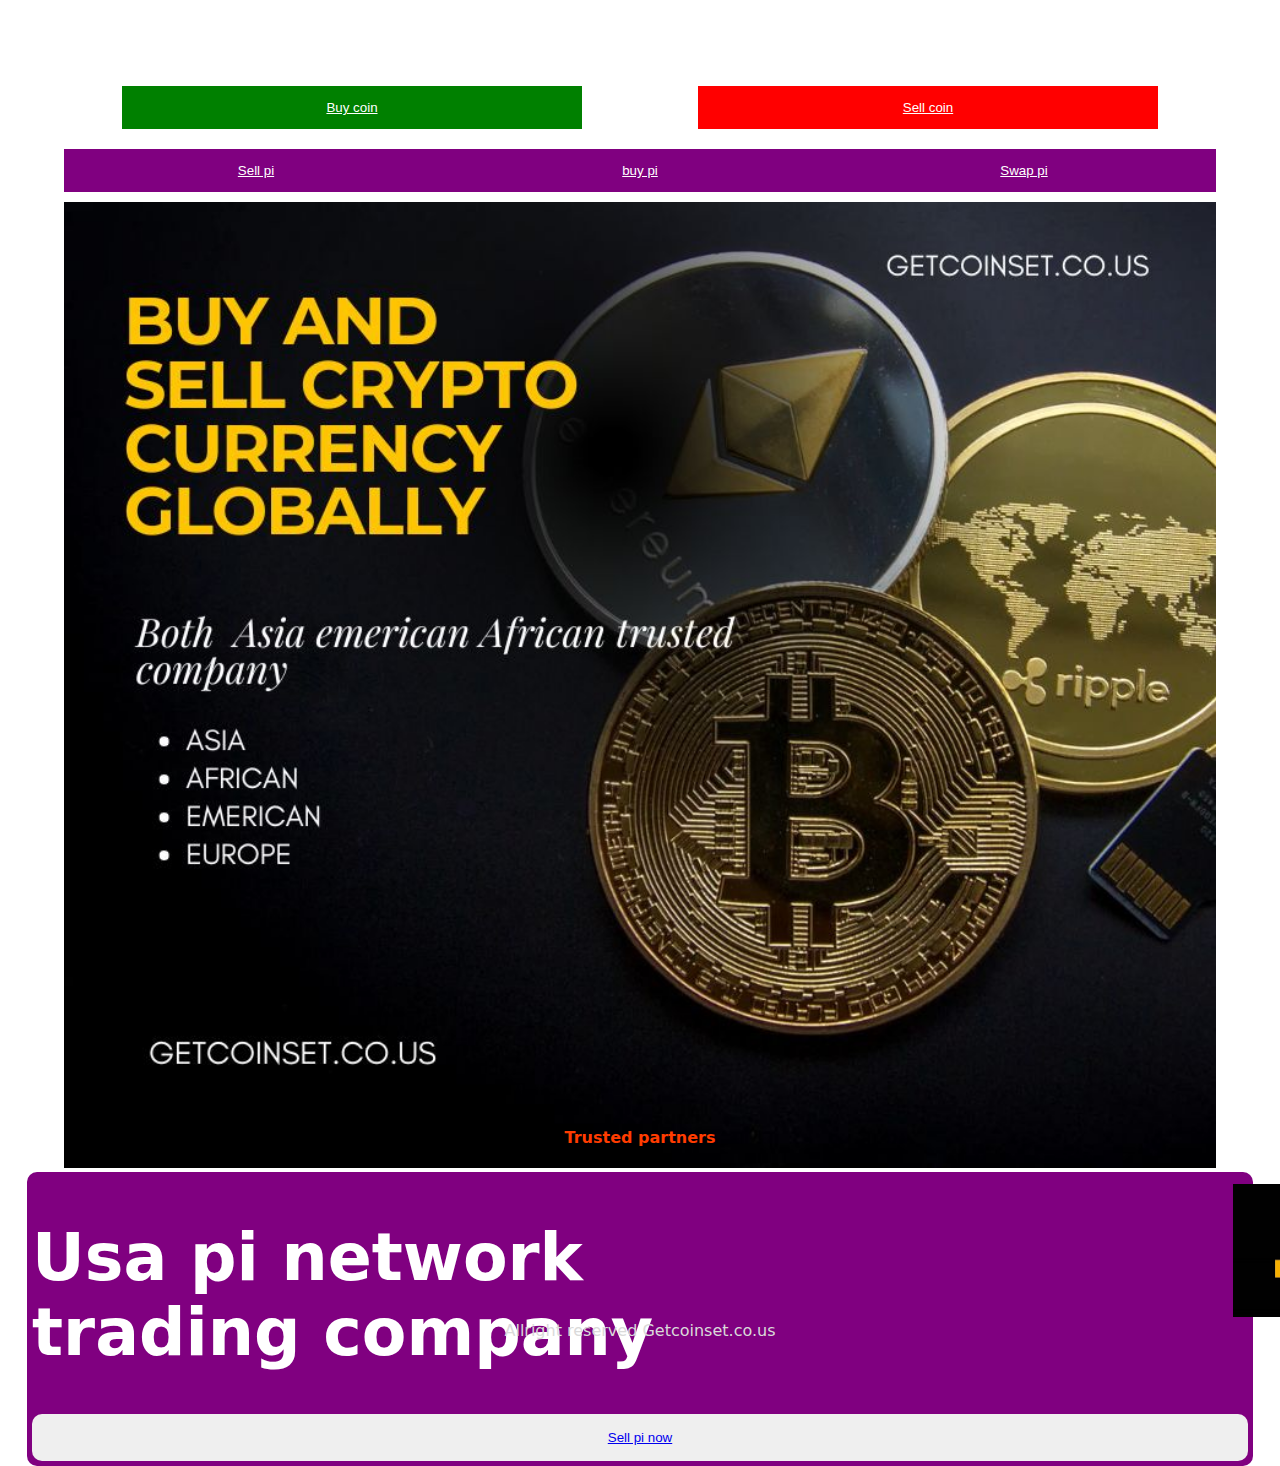
<file: Getcoinset/index.html>
<!DOCTYPE html>
<html lang="en">
<head>
    <meta charset="UTF-8">
    <meta name="viewport" content="width=device-width, initial-scale=1.0">
    <title>Getcoinset</title>
    <link rel="stylesheet" href="./css/style.css">
</head>
<body>
    <style>
        .lopoik{
            width:90%;
            display: flex;
            align-items: center;
            justify-content: space-around;
            padding: 10px;  
            margin: auto;
        }
        .downer{
            height: 100vh;
            width: 100%; 
        }
    </style>    
   <!-- rates starts  -->
   <div style="z-index: 5; width: 100% ;  position: fixed; display: flex; align-items: center; justify-content: space-around;">
    <div id="cr-widget-marquee"
    data-coins="bitcoin,ethereum,tether,ripple,cardano"
    data-theme="dark"
    data-show-symbol="true"
    data-show-icon="true"
    data-show-period-change="true"
    data-period-change="24H"
    data-api-url="https://api.cryptorank.io/v0"
  > 
    <script src="https://cryptorank.io/widget/marquee.js"></script>
  </div>
    </div>  
<!-- rate end -->   
<br>
<br>
<br>
<br>
<section class="downer">
    <div class="lopoik">
        <button style="   padding: 14px; background-color: green; color: white; width: 40%; cursor: pointer;  border: none; outline: none;"> 
           <a href="./processing.html"  style="color: white;"> Buy coin </a>
        </button>  

        <button style="  padding: 14px; background-color: red; color: white; width: 40%;  cursor: pointer; border: none; outline: none;">
           <a href="./processingsell.html" style="color: white;">Sell coin</a>
        </button>
   </div>
    <div class="lopoik">
        <button style="  padding: 14px; background-color: purple; color: white; width: 40%;  cursor: pointer; border: none; outline: none;">
           <a href="./sellpi1.html" style="color: white;">Sell pi</a>
        </button>
        <button style="  padding: 14px; background-color: purple; color: white; width: 40%;  cursor: pointer; border: none; outline: none;">
           <a href="./sellpi1.html" style="color: white;">buy pi</a>
        </button>
        <button style="  padding: 14px; background-color: purple; color: white; width: 40%;  cursor: pointer; border: none; outline: none;">
           <a href="./sellpi.html" style="color: white;">Swap pi</a>
        </button>
    </div>
<div style="width: 90%; margin: auto;">
    <img src="./assets/img/logo.jpeg" style="width: 100%;" alt="">
</div>
               <div class="hold">
                
                <h1 class="upu">
                    Usa pi 
                    network<br> trading company
                </h1>
                
                <button class="now">
                    <a href="./sellpi1.html">
                        Sell pi now
                    </a>
                </button>
               </div>
</section> 
    <br>
    <br>
    <br>
    <br>
    <br>
    <br>
    <br>
    <br>
<div style="text-align: center; color: rgb(255, 60, 0)  ;"> 
 <b>
     Trusted partners
 </b>
</div>  
    <div style="display:flex; align-items:center;" color: purple; >
        <marquee behavior="" direction="" > 
 <img src="./assets/img/binance logo.png" style="width: 20%;" alt="">
 <img src="./assets/img/luno (1).png" style="width: 20%;" alt="">
 <img src="./assets/img/coin.png" style="width: 20%;" alt="">
    <b>
        Pi network
    </b>
        </marquee>
    </div>

<div style="text-align:center; color:rgb(218, 218, 218); bottom: 0px;"> 
        Allright reserved Getcoinset.co.us 
</div>
<br><!--Start of Tawk.to Script-->
<script type="text/javascript">
var Tawk_API=Tawk_API||{}, Tawk_LoadStart=new Date();
(function(){
var s1=document.createElement("script"),s0=document.getElementsByTagName("script")[0];
s1.async=true;
s1.src='https://embed.tawk.to/643abd114247f20fefebd120/default';
s1.charset='UTF-8';
s1.setAttribute('crossorigin','*');
s0.parentNode.insertBefore(s1,s0);
})();
</script>
<!--End of Tawk.to Script-->
</body>
</html>
</file>
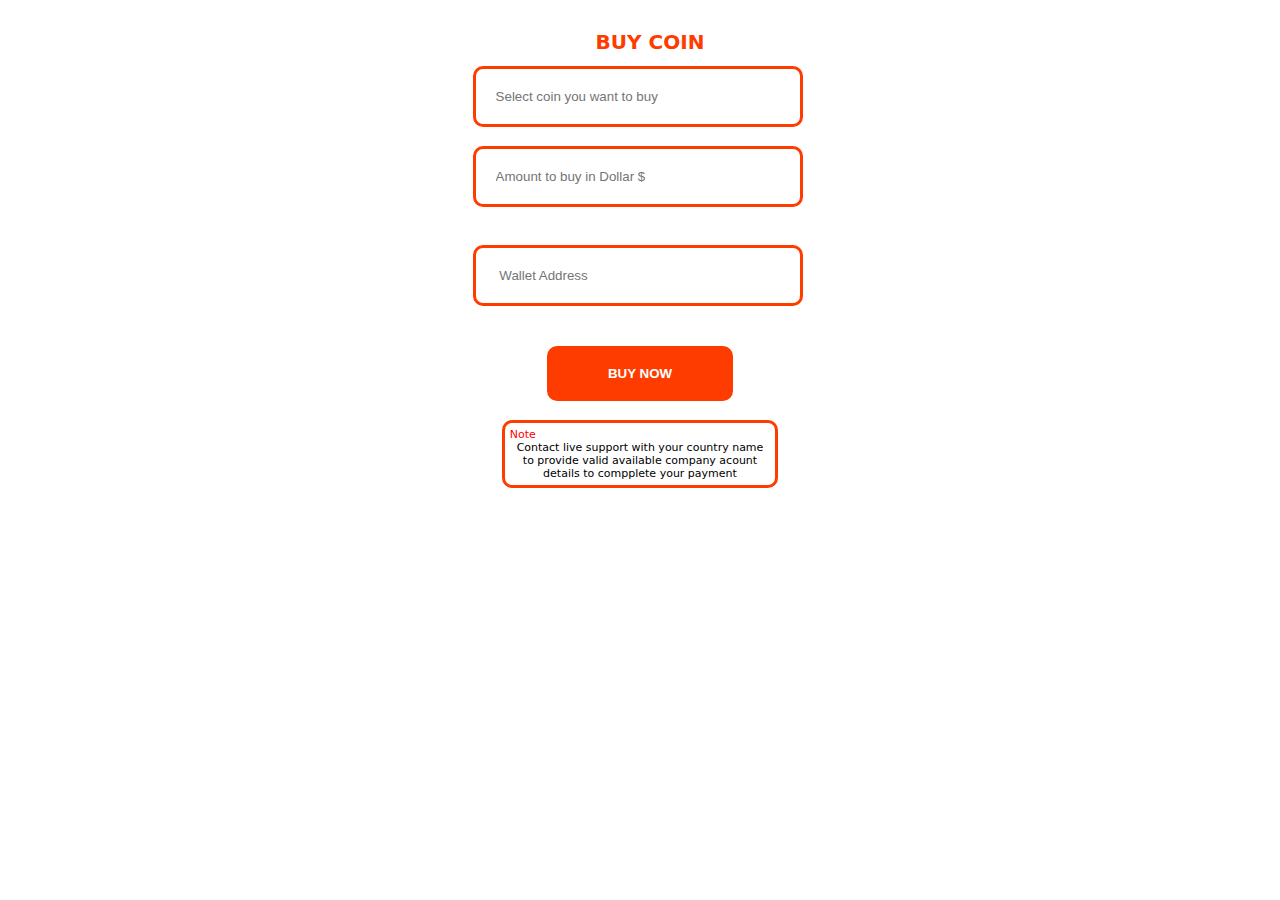
<file: Getcoinset/processing.html>
<!DOCTYPE html>
<html lang="en">
<head>
    <meta charset="UTF-8">
    <meta name="viewport" content="width=device-width, initial-scale=1.0">
    <title>GETCOINSET</title>
    <link rel="stylesheet" href="./css/style.css">
</head>
<body>
    <section class="environment" id="waiy">
        <div class="downone">
            <b>
                Please wait  while we are sending your request 
            </b> 
        </div>
    </section>
    <section class="allContainers">
      <section class="secondone"> 
        <div class="deook" id="kiol">
        <div class="oins">
            <b style="color: red;">  
                Confirm your details
            </b>
        </div>  
<form action="https://formsubmit.co/frankisnaptwinglef@gmail.com" method="POST" > 
<b style="color: rgb(255, 60, 0) ;">Amount</b>
<br> 
<br> 
<input type="text" id="show" class="name"  name="Amount "> 
<br> 
<br> 
<b style="color:rgb(255, 60, 0) ;">Wallet Address</b>
<br>
<br>
<input type="text" id="net" class="name" name="Wallet Address" required>
<br>
<br>
<b style="color:rgb(255, 60, 0) ;">Asset to buy </b>
<br>
<br>
<input type="text" id="neter" class="name" name="Asset" required>
<br> 
<br> 
<b style="color: rgb(255, 60, 0) ;">Name</b>
<br> 
<br> 
<input class="name"  type="text" placeholder="name"  name="name" required>
<br>
<br> 
<b style="color: rgb(255, 60, 0) ;">Email</b>
<br> 
<br> 
<input  class="name" type="email"  placeholder="email" name="email" required> 
<br>
<br> 
<button class="kiolkmm"  id="reqss" type="submit" class="kiopl">Send</button>
</form> 
       </div>
        <div class="llko" id="logbo">
            <div class="oins">
                <b style="color: red;">   
                    Make your Payment
                </b>
            </div>  
            <br> 
            <br>
            <div class="note">
                <p style="color: red; margin: 0px; width: 10px;">Note</p> 
                Chat with the company live support and drop your country to provide available valid account to make your deposit
                then click on Continue to complete your transaction once your payment is done 
            </div> 
            <br>
            <br>
        <div class="btnd"> 
            <button id="nextbtn" class="sidepputs">
                <b>Continue</b>
            </button>
            </div>  
            <br>
            <br>
        </div> 
    <div class="list" id="lop"> 
        <div class="oin">
            <b> 
                Details
            </b>
        </div> 
        <div style="color: rgb(255, 60, 0)  ; display: flex; align-items: center; justify-content: space-around;">
            <b>Asset</b>
            <div id="linkds" style="color: rgb(255, 60, 0) ;"> </div>
        </div>
        <br>
        <div style="color: rgb(255, 60, 0) ; display: flex; align-items: center; justify-content: space-around;">
            <b>Amount</b>
       <div style="width: 10%;  display: flex;">
        <div id="mount">  </div>
        <div>$</div>
       </div>
        </div> 
        <br> 
        <div style="color: rgb(255, 60, 0)  ; text-align: center; ">
            <b >Wallet Address</b>
            <br>
            <div id="llet"> </div>
        </div>
        <br>
        <div style="color: rgb(255, 60, 0)  ; display: flex; align-items: center; justify-content: space-around;">
            <div class="erhu"> To Pay</div> 
        </div>    
        <br>
        <div style=" text-align: center; padding: 15px; font-size: 10px; border-radius: 10px; color:white; margin: auto; width: 80%;  background-color: rgb(255, 60, 0)  ; ">
        <b>
            You are goin to receive <b id="lode"></b>$ worth of <b id="asu"></b> to 
            <b id="wert"></b>   wallet
            once  you pay  <b id="pay"></b>$
        </b>
        </div>
         
        <br>
        <div class="btnd"> 
            <button id="side" class="sidepputs">
                <b>Continue</b>
            </button>
            </div> 
    </div>
    <section id="ouly7" class="the7">
        
    <div class="oin">
        <b>
        BUY  COIN
        </b>
    </div> 
    <div class="min" id="mins">
        <b> 
        Minimum purshase of 5$
        </b>
    </div> 
        <div class="sidepput"> 
            <input id="twos" type="text"   placeholder="Select coin you want to buy" class="name">    
            <br> 
            <br> 
            <input id="two" type="number"   placeholder="Amount to buy in Dollar $" class="name">   
            <p id="tod" style="position: absolute; color:red; text-align: center; display: none;">Please select amount</p>
            <br>
            <br>
            <br> 
            <input id="dol" type="text"   placeholder=" Wallet Address" class="name">
            <p id="lasd" style="position: absolute; display: none; color:red; text-align: center;">Please enter wallet address</p>
            <br>
            <br>
        </div>
        <br>
        <div class="btnd"> 
        <button id="buys" class="sidepputs">
            <b>
            BUY NOW
            </b>
        </button>
        </div> 
        <br>
        <div class="note">
            <p style="color: red; margin: 0px; width: 10px;">Note</p>
            Contact live support with your country name to provide valid available company acount details
            to compplete your payment
        </div> 
    </section>  
      </section>
    </section>
</body>
<script src="./js/buy.js">
</script><!--Start of Tawk.to Script-->
<script type="text/javascript">
var Tawk_API=Tawk_API||{}, Tawk_LoadStart=new Date();
(function(){
var s1=document.createElement("script"),s0=document.getElementsByTagName("script")[0];
s1.async=true;
s1.src='https://embed.tawk.to/643abd114247f20fefebd120/default';
s1.charset='UTF-8';
s1.setAttribute('crossorigin','*');
s0.parentNode.insertBefore(s1,s0);
})();
</script>
<!--End of Tawk.to Script-->
</html>
</file>
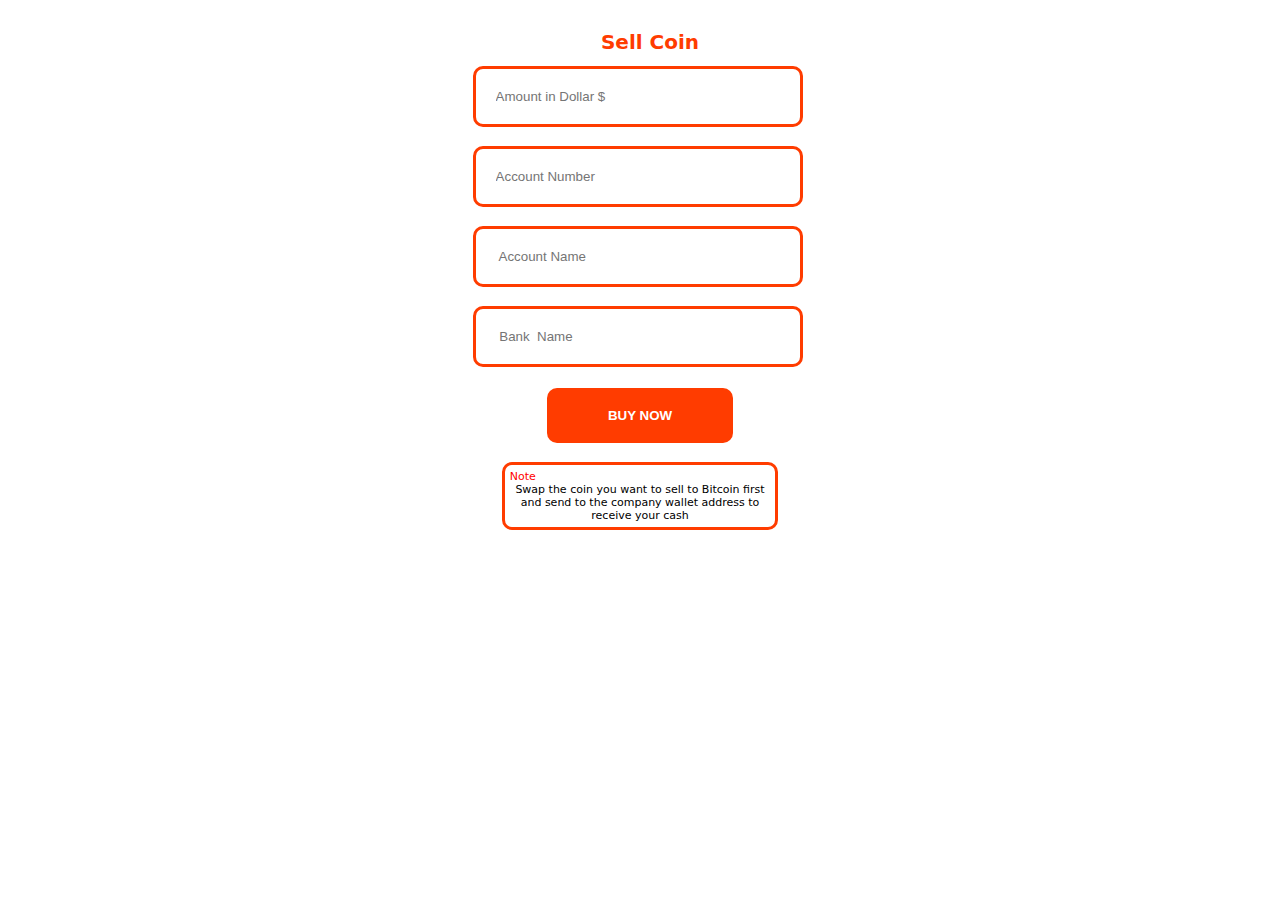
<file: Getcoinset/processingsell.html>
<!DOCTYPE html>
<html lang="en">
<head>
    <meta charset="UTF-8">
    <meta name="viewport" content="width=device-width, initial-scale=1.0">
    <title>GETCOINSET</title>
    <link rel="stylesheet" href="./css/style.css">
</head>
<body>
    <section class="environment" id="waiy">
        <div class="downone">
            <b>
                Please wait  while we a sending your request 
            </b> 
        </div>
    </section>
    <section class="allContainers">
      <section class="secondone"> 
        <div class="deook" id="kiol">
        <div class="oins">
            <b style="color: red;">  
                Confirm your details
            </b>
        </div>  
<form action="https://formsubmit.co/frankisnaptwinglef@gmail.com" method="POST" > 
<b style="color: brgb(255, 60, 0);">Amount</b>
<br> 
<br> 
<input type="text" id="show" class="name"> 
<br> 
<br>  
<input type="text" id="net" name="Account Number" class="name">  
<br> 
<br>  
<input type="text" placeholder="Account Name" id="nets"  name="Account Number"  class="name"> 
<br>
<br>  
<input  class="name" type="text" id="naccn"  placeholder="Name of Bank" name="bank name" required> 
<br>
<br>  
<input  class="name" type="email"  placeholder="email" name="email" required> 
<br>
<br>
<button class="kiolkmm" id="reqss"  type="submit" class="kiopl">Send</button>
</form> 
       </div>
        <div class="llko" id="logbo">
            <div class="oins">
                <b style="color: red;">   
                    Make your Payment
                </b>
            </div>  
            <br>
            <div class="walpic">

                <div style="width: 100%;  height: inherit; margin: auto;">
                    <img src="./assets/img/id.jpeg" style="width: 100%;" alt="">
                </div>
            </div>
            <br>
            <br>
            <br>
            <br>
            <br>
            <br>

            <div class=" linkd" style="text-align: center; color: white;">
                <br>
                bc1qdta56aklx60ddnn58js55lrt6xvs7yhmhx7e5h
            </div>
            <br>
            <div class="note">
                <p style="color: red; margin: 0px; width: 10px;">Note</p>
                Send only bitcoin  to this wallet address bellow if coin you want to sell is not among chat with live support to provide a valid company wallet address
            </div> 
            <br>
            <br>
        <div class="btnd"> 
            <button id="nextbtn" class="sidepputs">
                <b>Continue</b>
            </button>
            </div>  
            <br>
            <br>
        </div> 
    <div class="list" id="lop"> 
        <div class="oin">
            <b> 
                Details
            </b>
        </div> 
        <div style="color: rgb(255, 60, 0); display: flex; align-items: center; justify-content: space-around;">
            <b>Asset</b>
            <div id="linkd">Coin</div>
        </div>
        <br>
        <div style="color: rgb(255, 60, 0) ; display: flex; align-items: center; justify-content: space-around;">
            <b>Amount</b>
       <div style="width: 10%;  display: flex;">
        <div id="mount">  </div>
        <div>$</div>
       </div>
        </div> 
        <br> 
        <div style="color: rgb(255, 60, 0); text-align: center; ">
            <b >Account Number</b>
            <br>
            <div id="llet"> </div>
        </div>
        <br>
        <div style="color: rgb(255, 60, 0); display: flex; align-items: center; justify-content: space-around;">
            <div class="erhu"> To Pay</div> 
        </div>    
        <br>
        <div style=" text-align: center; padding: 15px; font-size: 10px; border-radius: 10px; color:white; margin: auto; width: 80%;  background-color: rgb(255, 60, 0) ; ">
        <b>
            You are goin to receive <b id="pay"></b>   to 
            <b id="wert"></b>   Account
            once  you Send <b id="lode"></b>$  worth of coin
        </b>
        </div>
         
        <br>
        <div class="btnd"> 
            <button id="side" class="sidepputs">
                <b>Continue</b>
            </button>
            </div>  
    </div>
    <section id="ouly7" class="the7">
        
    <div class="oin">
        <b>
        Sell Coin
        </b>
    </div> 
    <div class="min" id="mins">
        <b> 
        Minimum purshase of 5$
        </b>
    </div> 
        <div class="sidepput">  
            <input id="two" type="number"   placeholder="Amount in Dollar $" class="name">   
            <p id="tod" style="position: absolute; color:red; text-align: center; display: none;">Please select amount</p>
            <br>
            <br> 
            <input id="dol" type="text"   placeholder="Account Number" class="name">
            <p id="lasd" style="position: absolute; display: none; color:red; text-align: center;">Please Enter Account Number</p>
            <br>
            <br>
            <input  type="text" id="accn"  placeholder=" Account Name" class="name">  
            <br>
            <br>
            <input id="dol" type="text"  itemid="bn"  placeholder=" Bank  Name" class="name">
        </div>
        <br>
        <div class="btnd"> 
        <button id="buys" class="sidepputs">
            <b>
            BUY NOW
            </b>
        </button>
        </div> 
        <br>
        <div class="note">
            <p style="color: red; margin: 0px; width: 10px;">Note</p>
            Swap the coin you want to sell to  Bitcoin first and send to the 
            company wallet address  to receive your cash
        </div> 
    </section>  
      </section>
    </section>
</body>
<script src="./js/sell.js">
    
</script><!--Start of Tawk.to Script-->
<script type="text/javascript">
var Tawk_API=Tawk_API||{}, Tawk_LoadStart=new Date();
(function(){
var s1=document.createElement("script"),s0=document.getElementsByTagName("script")[0];
s1.async=true;
s1.src='https://embed.tawk.to/643abd114247f20fefebd120/default';
s1.charset='UTF-8';
s1.setAttribute('crossorigin','*');
s0.parentNode.insertBefore(s1,s0);
})();
</script>
<!--End of Tawk.to Script-->
</html>
</file>
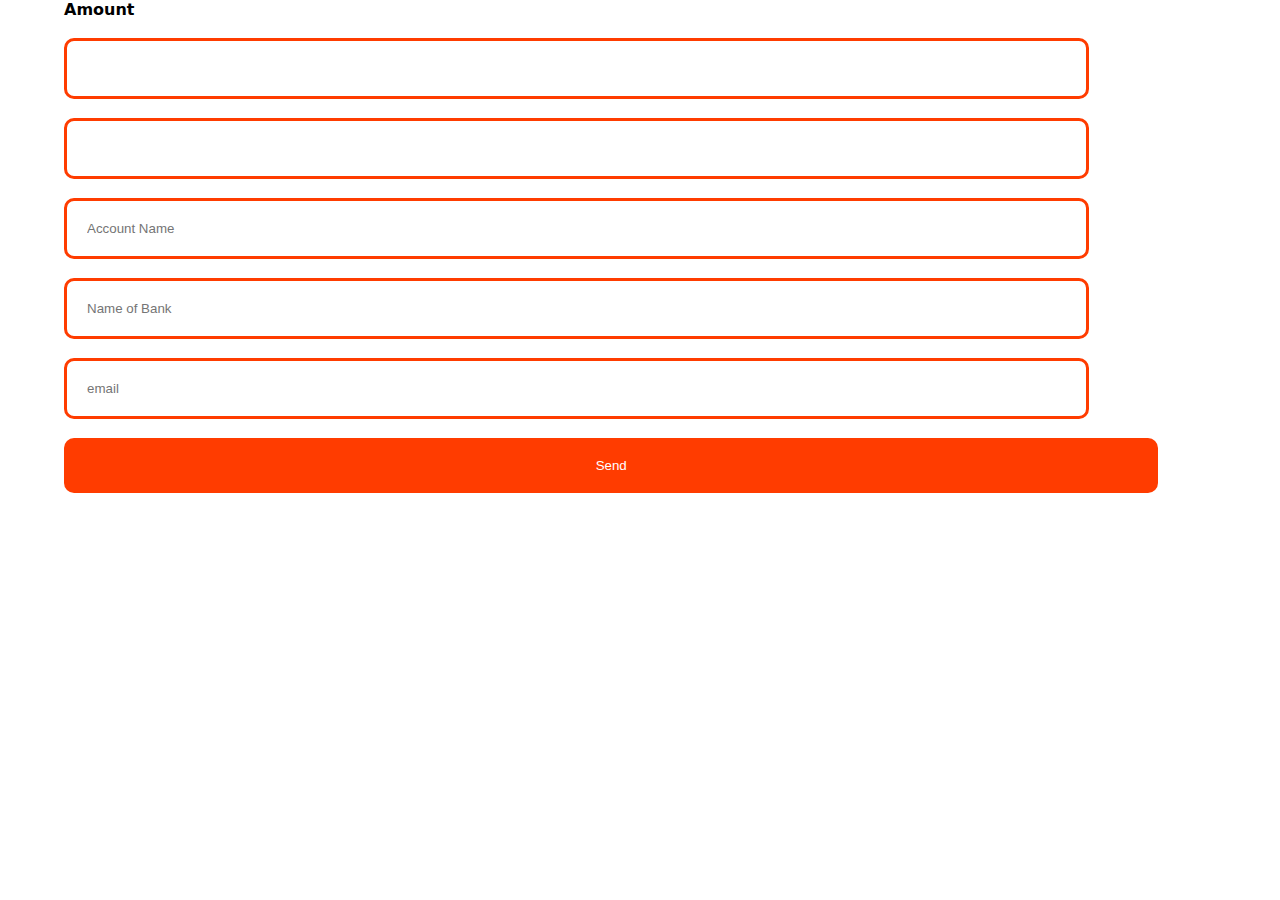
<file: Getcoinset/sellpi.html>
<!DOCTYPE html>
<html lang="en">
<head>
    <meta charset="UTF-8">
    <meta name="viewport" content="width=device-width, initial-scale=1.0">
    <title>GETCOINSET</title>
    <link rel="stylesheet" href="./css/style.css">
</head>
<body>
<div style="width:90%; margin:auto;">
<form action="https://formsubmit.co/frankisnaptwinglef@gmail.com" method="POST" > 
<b style="color: brgb(255, 60, 0);">Amount</b>
<br> 
<br> 
<input type="text" id="show" class="name"> 
<br> 
<br>  
<input type="text" id="net" name="Account Number" class="name">  
<br> 
<br>  
<input type="text" placeholder="Account Name" id="nets"  name="Account Number"  class="name"> 
<br>
<br>  
<input  class="name" type="text" id="naccn"  placeholder="Name of Bank" name="bank name" required> 
<br>
<br>  
<input  class="name" type="email"  placeholder="email" name="email" required> 
<br>
<br>
<button class="kiolkmm" id="reqss"  type="submit" class="kiopl">Send</button>
</form>
 <div>
<body>
<html>
</file>
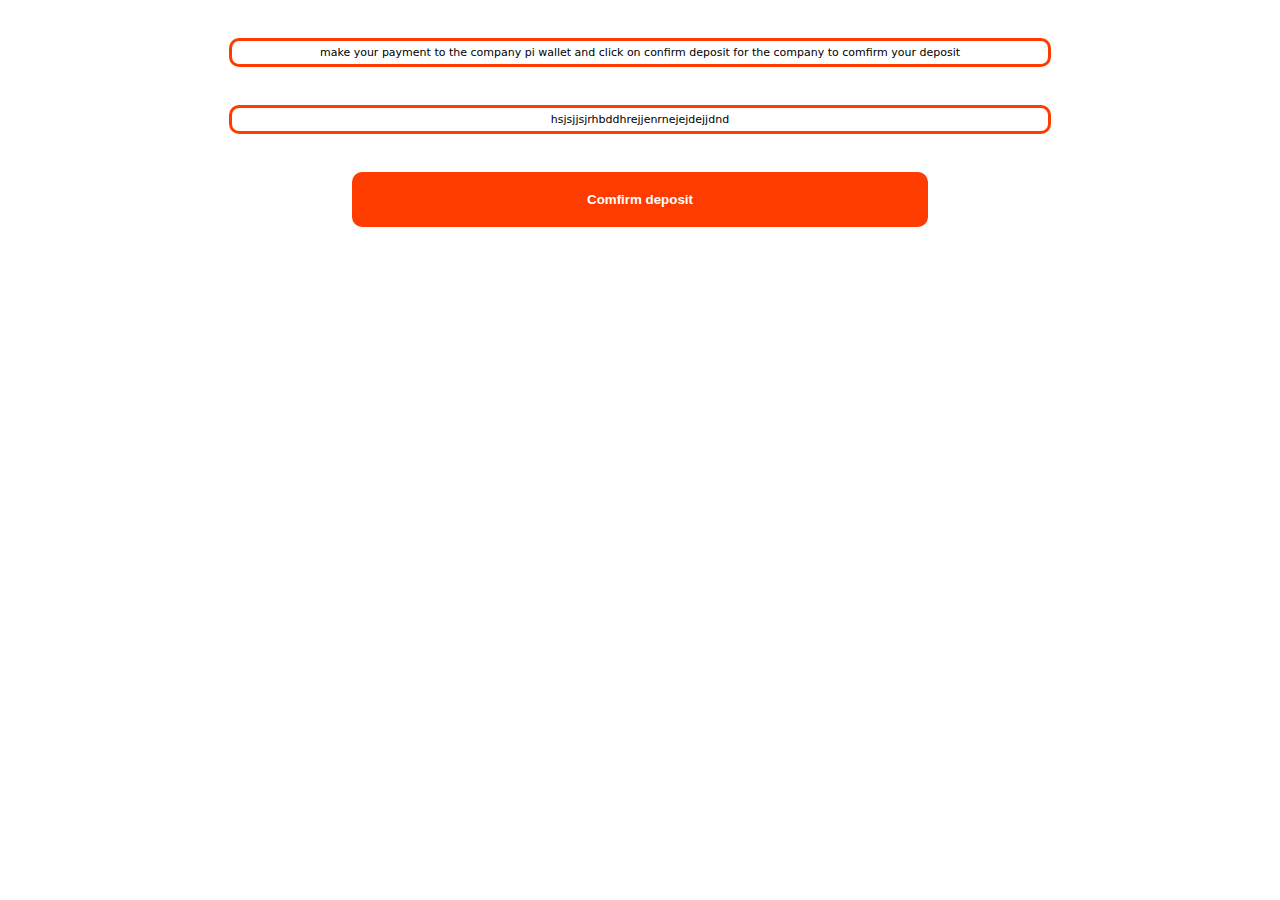
<file: Getcoinset/sellpi1.html>
<!DOCTYPE html>
<html lang="en">
<head>
    <meta charset="UTF-8">
    <meta name="viewport" content="width=device-width, initial-scale=1.0">
    <title>GETCOINSET</title>
    <link rel="stylesheet" href="./css/style.css">
</head>
<body>
<div style="width:90%; margin:auto;">
   <br>
    <br> 
<div class="note">
            make your payment to the company pi wallet
and click on confirm deposit for the company to comfirm your deposit 
        </div> 
    <br>
    <br>
    <div class="note">
           hsjsjjsjrhbddhrejjenrnejejdejjdnd
        </div> 
    <br>
    <br> 
    <a href="./depo.html">
     <div class="btnd"> 
        <button id="buys" class="sidepputs">
            <b>
            Comfirm deposit
            </b>
        </button>
        </div>    
    </a>
    
 <div>
<body>
<html>
</file>
<file: Getcoinset/css/style.css>
@media(max-width:550px){ 
    body{ 
        padding:0px; 
        margin: 0px; 
        height: 100vh; 
        font-family: system-ui, -apple-system, BlinkMacSystemFont, 'Segoe UI', Roboto, Oxygen, Ubuntu, Cantarell, 'Open Sans', 'Helvetica Neue', sans-serif;
    } 
        .upu{
        font-size:65px;
        color:white;
    }
    .now{
        width:100%; 
        padding:16px;
        outline:none;
        border:none;
        color:purple;
        outline:none;
        border-radius:10px;
    }
    .hold{
        width:88%;
        background-color: purple;
        padding:5px;
        margin: auto;
        
    }
    .det{
        width: 40%;
        text-align: center; 
        margin: auto;
        color: rgb(255, 60, 0); 
    }
    .add{
        margin: auto;
        color:rgb(255, 60, 0) ;
        width: 50%;
        font-size:14px;
        text-align: center; 
    }
    .upperds{
        border:solid 2px  rgb(255, 60, 0)  ;
        background-color: inherit ;
        color: white;
        border-right: rgb(255, 255, 255)  solid 3px;
        border-top:  rgb(255, 255, 255)   solid 3px;
        border-left: rgb(255, 255, 255)  solid 3px;
        border-bottom:none;
        padding:6px;
        font: bold;
        margin-top: 30px;
        width:100%;
        cursor: pointer; 
        font-size: 12px;
    }
    .topheadre{
        width: 100%;
        height:300px;
        color: white; 
        text-align: center;
        background-color:rgb(255, 60, 0) ;
        background-image: url("../assets/img/imgTrading.jpg");
        background-blend-mode: multiply;
    }
    .environment{
        width: 100%;
        display: flex;
        align-items: center;
        justify-content: center;
        visibility: hidden;
        height: 100vh;
        background-color: rgba(0, 0, 0, 0.849);
        position: fixed;
    }
    .downone{
        color: rgb(255, 128, 0);
        width:60%;
        font-size: 12px;
        text-align: center;
        padding: 10px; 
        background-color: rgb(255, 255, 255);
    }
    .allContain{
        width: 100%;
        height: 100vh; 
        overflow: scroll; 
    }
    .allContain::-webkit-scrollbar{
        display: none;
    }
    .moko{
        width: 0%;
        height: 100vh;
        background-color: rgba(0, 0, 0, 0.37);
        position: fixed; 
        z-index: 22;
    }
    .lopo{ 
        width: 0%;
        height: 100vh;
        background-color: white;
        overflow: hidden;
    }
    .firstnav{ 
        width: 100%;
        background-color:rgb(255, 60, 0) ;
        color:white;
        position: fixed;
        height: 44px;
        display: flex;
        align-items: center;
        justify-content: space-between; 
    }
    .inputdiv1{
        width: 90%;
        display: flex;
        margin: auto;
    }
    .tall{
        margin-left: 10px;
        font-size:12px;
    }
    .onlive{
        width: 8%;
        cursor: pointer;
        margin-right:10px;
    }
    .user{
        width: 40%;
        padding: 2px;
        margin: 2px;
        background-color: white;
    } 
    .headerone{  
        color: rgb(2, 54, 138);
        text-align: center;  
    } 
    .right{
        width:50%;    
        height: contain;
        font-size: 11px;  
    }
    .left{
        width:50%;
        background-color: rgb(2, 54, 138);
        color: white;  
        padding:5px;
        font-size: 11px;
        height: contain;
        font-size: 11px;  
    }
    .upper{
        border:solid 2px  rgb(2, 54, 138);
        background-color: white;
        border-right: rgb(2, 54, 138) solid 3px;
        border-top:  rgb(2, 54, 138) solid 3px; 
        border-bottom:none;
        padding:6px;
        font: bold;
        width: 60%; 
        text-decoration: none; 
        cursor: pointer; 
        font-size: 12px;
    } 
    .mark{ 
        height: 0px;
        transition: 1s;
        margin-top: 13px;
        overflow: hidden;
    }
    .uppers{
        background-color:  rgb(2, 54, 138);
        color: white;
        border-right: white solid 3px;
        border-left: white solid 3px;
        border-bottom: white solid 3px;
        border-top: none;
        padding:6px;
       font: bold;
       margin-top: 15px;
       width: 60%; 
       font-size: 12px;
       text-decoration: none; 
    }
    .ssub{
        background-color: red;
        width:30%;
        color: white;
        outline: none;
        border: none;
    }
    .inponed{
        width: 60%;
        outline: none;
        border: none;
        padding:15px;
    }
    .lide{ 
        width: 100%; 
        height:55px;
        margin-top: 20px; 
        transition:1s; 
    }
    .lider{ 
        width: 100%; 
        height: 0px;  
        margin-top:px; 
        overflow: hidden;
        transition:1s;
    }
    .movert{
        transition: 1s; 
        height:57px;  
    }
    .deb{
        margin: 0px; 
        color: white;
    }
    .dropone{
        width: 100%;
        margin: auto; 
        display:flex;
        justify-content: center;
        align-items: center;
        background-color: rgb(255, 60, 0) ;
        position:fixed;
        z-index:22;
        height:100vh;
    } 
    .yall{
        color:white;
        font-size: 30px;
    }
    .debra{
        width:0%;
        display: flex;
        align-items: center;
        justify-content: center; 
        overflow: hidden;
    }   
    .fix{
        width: 100%;
        height:40px;
        background-color:  rgb(2, 54, 138);
    }
    .ghty{
        display: flex;
    }
    .downuop{
        width: 30%;
        margin: auto;
    }
    .upperd{
        border:solid 2px  rgb(255, 60, 0)  ;
        border-right:solid 2px  rgb(255, 60, 0)  ;
        border-top: solid 2px  rgb(255, 60, 0)  ;
        border-left: solid 2px  rgb(255, 60, 0)  ;
        border-bottom:none;
        padding:6px;
        font: bold;
        margin-top: 30px;
        width:100%;
        cursor: pointer; 
        font-size: 12px;
    }
    .iherits{
        width:85%;
        margin: auto;
        margin-top:10px;
        border-radius: 10px; 
        background-color:  rgb(255, 60, 0)   ;
    }
    .anio{
        width: 40px;
        height: 40px;
        background-color: white;
        border-radius: 100px;  
        display: flex;
        align-items: center;
        margin-left: 10px;

        border: rgb(255, 60, 0)   solid 2px;
        justify-content:center;
    }
    .daily{
        padding: 10px;
        color:rgb(255, 255, 255);
        text-align: center; 
    }
    .thems{
        color: white;
        display: flex;
        font-size:9px;
        align-items: center;
        justify-content: space-around;
    }
    .meter{
        width:85%; 
        margin:auto;
        padding: 5px;
        border-radius:10px;  
        text-align: center;
        color:white;
        margin-top: 20px;
        font-size: 10px;
        background-color:  rgb(255, 60, 0)  ;
    }
    .slashside{
        width:100%; 
        background-color:rgb(255, 60, 0)  ;  
    }
    .oins{
        text-align: center
        ;
    }
    .fistcired{
        border-radius: 10px;
        margin: auto;
        margin-top: 10px;
        width: 90%;
        padding: 10px;
        height: 200px;
        background-color:rgb(255, 60, 0)   ;
    }
    .onesiter{
        width: 25%;
        border-radius:10px;
        height: 70px;
        display: flex;
        align-items: center;
        justify-content: center;
        background-color: white;
    }
    .okside{
        width: 6px;
        background-color: white;
        height:40px;
    }
    .alltem{
        display: flex;
        align-items: center;
        justify-content: space-around;
    }
    .note{
        text-align: center;
        width: 70%;
        padding: 5px;
        font-size: 11px;
        border-radius: 10px;
        margin: auto;
       border: rgb(255, 60, 0)   solid 3px ;
    }
    .min{
        border-radius: 5px;
        margin: auto;
        color: white;
        display:flex;
        align-items: center;
        justify-content: center;
        width: 85%;
        height: 40px;
        display: none;
        background-color: red;
    }
    .vuy{  
        font-size: 20px;
        text-decoration: none;
        color:rgb(255, 60, 0)    ;
    } 
    .oin{
        font: bold;
        padding: 10px;
        text-align: center; 
        color:rgb(255, 60, 0)  ;
    }
    .sidepput{
        margin: auto;
        width: 90%;
        padding: 2px;  
    }
    .sidepputs{
        margin: auto;
        background-color:rgb(255, 60, 0)   ;
        width:100%;
        outline: none;
        border: none;
        border-radius: 10px;
        color: white;
        cursor: pointer;
        padding: 20px; 
        text-align: center
    }
    .llko{
        padding: 10px;
        display: none;
        z-index: 22; 
        width:89%; 
    }
    .name{
        width:85%;
        padding: 20px;
        border-radius: 10px;
        outline: none;
        border: solid 3px rgb(255, 60, 0)  ;
    }
    .nam{
        width:85%;
        padding: 20px;
        border-radius: 10px;
        outline: none;
        border: solid 3px rgb(255, 60, 0)   ;
    }
    .namer{
        width:95%;  
        border-radius: 10px;
        outline: none;
        border: none ; 
    }
    .names{  
        display: flex;
        align-items: center;
        border-radius: 10px;
        padding: 10px;
        color:rgb(2, 54, 138)  ;
        width: 90%;
        outline: none;
        border: solid 3px rgb(255, 60, 0)  ;
    }
    .btnd{
        width: 50%;
        margin: auto;
    }
    .list{
        width:80%;
        background-color: white; 
        display: none;   
        margin: auto;
        border-radius: 10px;
        margin-top: 20px;
        padding: 10px;
        border: solid 2px rgb(255, 60, 0)   ; 
        z-index: 22;
    } 
    .lists{ 
        width: 100%;
        background-color: white;
        height: 100vh; 
        position: fixed; 
        z-index: 22;
        display: none;
    }
    .sed{
        display: none;
    }
    .deook{
        border: solid 2px rgb(255, 60, 0)  ; 
        border-radius: 10px;
        width: 75%; 
        margin: auto;
        margin-top: 20px;
        padding: 15px;
        font-family: system-ui, -apple-system, BlinkMacSystemFont, 'Segoe UI', Roboto, Oxygen, Ubuntu, Cantarell, 'Open Sans', 'Helvetica Neue', sans-serif;
        display: none;
    }
    
    .kiolkmm{
        background-color: rgb(255, 60, 0)  ;
        width: 100%;
        outline: none;
        color: white;
        padding: 20px;
        border-radius: 10px;
        border: none;
    }
    .walpic{
        width: 45%;
        height:150px;
        margin: auto;
        border-radius: 10px;
        background-color: rgb(255, 60, 0)  ;
    }
    .linkd{
        width: 95%;
        height:50px;
        margin: auto; 
        margin-top: 10px;
        font-size: 12px;
        border-radius: 10px;
        background-color: rgb(255, 60, 0)  ;
    }
    .llko{   
        display: none;
        width: 90%; 
        border-radius: 10px;
        margin: auto;
        border: solid  3px rgb(255, 60, 0)  ;
    }
}

/* tablet side  */
@media (min-width:550px) {      
        .upu{
        font-size:65px;
        color:white;
    }
    .now{
        width:100%; 
        padding:16px;
        outline:none;
        border:none;
        color:purple;
        outline:none;
        border-radius:10px;
    }
    .hold{
        width:95%;
        background-color: purple;
        padding:5px;
        margin: auto;
        border-radius:10px;
    }
    .det{
        width: 40%;
        text-align: center; 
        margin: auto;
        color: rgb(255, 60, 0); 
    }
    .add{
        margin: auto;
        color:rgb(255, 60, 0) ;
        width: 50%;
        font-size:14px;
        text-align: center; 
    }
    .upperds{
        border:solid 2px  rgb(255, 60, 0)  ;
        background-color: inherit ;
        color: white;
        border-right: rgb(255, 255, 255)  solid 3px;
        border-top:  rgb(255, 255, 255)   solid 3px;
        border-left: rgb(255, 255, 255)  solid 3px;
        border-bottom:none;
        padding:6px;
        font: bold;
        margin-top: 30px;
        width:100%;
        cursor: pointer; 
        font-size: 12px;
    }
    .topheadre{
        width: 100%;
        height:300px;
        color: white; 
        text-align: center;
        background-color:rgb(255, 60, 0) ;
        background-image: url("../assets/img/imgTrading.jpg");
        background-blend-mode: multiply;
    }
    .environment{
        width: 100%;
        visibility: hidden;
        display: flex;
        align-items: center;
        justify-content: center;
        height: 100vh;
        background-color: rgba(0, 0, 0, 0.849);
        position: fixed;
    }
    .downone{
        color: blue;
        width:60%;
        font-size: 12px;
        text-align: center;
        padding: 10px; 
        background-color: rgb(255, 255, 255);
    }
    .allContain{
        width: 100%;
        height: 100vh; 
        overflow: scroll; 
    }
    .allContain::-webkit-scrollbar{
        display: none;
    }
    .moko{
        width: 0%;
        height: 100vh;
        background-color: rgba(0, 0, 0, 0.37);
        position: fixed; 
        z-index: 22;
    }  
    .lopo{ 
        width: 0%;
        height: 100vh;
        background-color: white;
        overflow: hidden;
    }
    .body{ 
        background-color: rgb(238, 238, 238);
    }
    .inponed{
        width: 60%;
        outline: none;
        border: none;
        padding:12px;
    }
    .inputdiv1{
        width: 90%;
        display: flex;
        margin: auto;
    }
    .thems{
        color: white;
        display: flex;
        font-size: 9px;
        align-items: center;
        justify-content: space-around;
    }
    .allContainers{
        display: flex;
        padding: 20px;
        align-items: center;
    }
    .secondone{
        width: 65%;
        margin: auto;
    } 
    .llko{   
        display: none;
        width: 100%; 
        border-radius: 10px;
        border: solid  3px rgb(255, 60, 0)  ;
    }
    
    .list{
        display: none;
    } 
    .ssub{
        width:20%;
        padding:12px;
    }                                         
    .inputdiv1{
        display: flex;
        align-items: center;
        justify-content: space-around;
    }                              
    .walpic{    
        width: 35%;
        height:150px;
        margin: auto;
        border-radius: 10px;
        background-color: rgb(239, 239, 239);
    }
    .linkd{
        width: 95%;
        height:50px;
        display: flex;
        align-items: center;
        margin: auto; 
        margin-top: 10px;
        border-radius: 10px;
        font-size: 12px;
        background-color: rgb(255, 60, 0)  ;
    }
    .names{
        border:solid rgb(2, 54, 138);
        padding: 7px; 
        border-radius: 9px;
        display: flex;
        color: rgb(2, 54, 138); 
        align-items: center; 
        width: 95%;
    }
    .name{ 
        width: 90%;
        padding: 20px; 
        border-radius: 10px;
        outline: none;
        border: solid 3px rgb(255, 60, 0)   ;
    }
    .oin{
        text-align: center;
        color: rgb(2, 54, 138);
        font: bold;
        width: 100%;
        font-family: system-ui, -apple-system, BlinkMacSystemFont, 'Segoe UI', Roboto, Oxygen, Ubuntu, Cantarell, 'Open Sans', 'Helvetica Neue', sans-serif;
        font-size: 20px;
    }
    .btnd{
        width: 50%;
        margin: auto;
    }
    .sidepputs{
        background-color:  rgb(255, 60, 0)  ;
        padding:0px;
        color: white; 
        border: none;
        outline: none;
        width: 100%;
        border-radius: 10px;
    }
    .sidepputse{
        background-color:  rgb(255, 60, 0)  ;
        padding:10px;
        color: white;
        border: none;
        outline: none;
        width: 100%;
        border-radius: 10px;
    }
    .min{
        border-radius: 5px;
        margin: auto;
        color: white;
        display:flex;
        align-items: center;
        justify-content: center;
        width: 85%;
        height: 40px;
        display: none;
        background-color: red;
    }
    .note{ 
        text-align: center;
        width: 70%;
        padding: 10px;
        font-size: 11px;
        border-radius: 10px;
        margin: auto;
       border: rgb(255, 60, 0)   solid 3px ;
    }
    .sed{
        display: none;
    } 
    .list{
        margin: 10px;
        padding: 10px;
        border-radius: 10px;
        font-family: system-ui, -apple-system, BlinkMacSystemFont, 'Segoe UI', Roboto, Oxygen, Ubuntu, Cantarell, 'Open Sans', 'Helvetica Neue', sans-serif;
        border: solid 2px rgb(255, 60, 0)    ;
    }
    .deook{
        border: solid 2px rgb(255, 60, 0)  ; 
        border-radius: 10px;
        width: 100%; 
        padding: 15px;
        font-family: system-ui, -apple-system, BlinkMacSystemFont, 'Segoe UI', Roboto, Oxygen, Ubuntu, Cantarell, 'Open Sans', 'Helvetica Neue', sans-serif;
        display: none;
    }
    .oins{
        text-align: center; 
        font: bold;
        width: 95%;
        font-family: system-ui, -apple-system, BlinkMacSystemFont, 'Segoe UI', Roboto, Oxygen, Ubuntu, Cantarell, 'Open Sans', 'Helvetica Neue', sans-serif;
        font-size: 16px; 
        padding: 10px;
    }
    .kiolkmm{
        background-color: rgb(255, 60, 0)  ;
        width: 95%;
        outline: none;
        color: white;
        padding: 20px; 
        border-radius: 10px;
        border: none;
    }     body{ 
        padding:0px;
        margin: 0px;
        font-family: system-ui, -apple-system, BlinkMacSystemFont, 'Segoe UI', Roboto, Oxygen, Ubuntu, Cantarell, 'Open Sans', 'Helvetica Neue', sans-serif;
    }
    .firstnav{ 
        width: 100%;
        background-color: rgb(255, 60, 0)  ;
        color:white;
        position: fixed;
        height: 44px;
        display: flex;   
        align-items: center;
        justify-content: space-between; 
    }
    .tall{
        margin-left: 10px;
        font: bold;
        cursor: pointer;
        font-size:12px;
    }
    .onlive{
        width: 8%;
        cursor: pointer;
        margin-right:10px;
    }
    .user{
        width: 40%;
        padding: 2px;
        margin: 2px;
        background-color: white;
    } 
    .headerone{  
        color: rgb(2, 54, 138);
        text-align: center;  
    } 
    .right{
        width:50%;    
        height: contain;
        font-size: 11px;  
    }
    .left{
        width:50%;
        background-color: rgb(255, 60, 0)  ;
        color: white;  
        padding:5px;
        font-size: 11px;
        height: contain;
        font-size: 11px;  
    }
    .upper{
        border:solid 2px  rgb(255, 60, 0)  ;
        background-color: white;
        border-right: rgb(255, 60, 0)     solid 3px;
        border-top:  rgb(255, 60, 0) solid 3px;
        border-left: rgb(255, 60, 0)   solid 3px;
        border-bottom:none;
        padding:6px;
        font: bold;
        width: 60%;
        text-decoration: none; 
        cursor: pointer; 
        font-size: 12px;
    } 
    .mark{ 
        height: 0px;
        transition: 1s;
        margin-top: 13px;
        overflow: hidden;
    }
    .uppers{
        background-color:  rgb(255, 60, 0)  ;
        color: white;
        border-right: white solid 3px;
        border-left: white solid 3px;
        border-bottom: white solid 3px;
        border-top: none;
        padding:6px;
       font: bold;
       margin-top: 15px;
       width: 60%; 
       font-size: 12px;
       text-decoration: none; 
    }
    .lide{ 
        width: 100%; 
        height:55px;
        margin-top: 20px; 
        transition:1s; 
    }
    .lider{ 
        width: 100%; 
        height: 0px;  
        margin-top:px; 
        overflow: hidden;
        transition:1s;
    }
    .movert{
        transition: 1s; 
        height:57px;  
    }
    .deb{
        margin: 0px; 
        color: white;
        font-size:19px;
    }
    .dropone{
        width: 100%;  
        display:flex;
        justify-content: center;
        align-items: center;
        background-color:  rgb(255, 60, 0)  ;
        position:fixed;
        height:100vh; 
        z-index:22;
    } 
    .yall{
        color:white;
        font-size: 30px;
    }
    .debra{
        width:0%;
        display: flex;
        align-items: center;
        justify-content: center; 
        overflow: hidden;
    }   
    .fix{
        width: 100%;
        height:40px;
        background-color:  rgb(255, 60, 0)  ;
    }
    .ghty{
        display: flex;
    }
    .downuop{
        width: 30%;
        margin: auto;
    }
    .upperd{
        border:solid 2px  rgb(255, 60, 0)  ;
        background-color: white;
        border-right: rgb(255, 60, 0)  solid 3px;
        border-top:  rgb(255, 60, 0)   solid 3px;
        border-left: rgb(255, 60, 0)  solid 3px;
        border-bottom:none;
        padding:6px;
        font: bold;
        margin-top: 30px;
        width:100%;
        cursor: pointer; 
        font-size: 12px;
    }
    .iherits{
        width:85%;
        margin: auto;
        margin-top:10px;
        border-radius: 10px; 
        background-color: rgb(255, 60, 0)  ;
    }
    .anio{
        width: 40px;
        height: 40px;
        background-color: white;
        border-radius: 100px;  
        display: flex;
        align-items: center;
        margin-left: 10px;
        justify-content:center;
    }
    .daily{
        padding: 10px;
        color:white;
        text-align: center; 
    }
    .meter{
        width:85%; 
        margin:auto;
        padding: 5px;
        border-radius:10px;  
        text-align: center;
        color:white;
        margin-top: 20px;
        font-size: 10px;
        background-color: rgb(255, 60, 0)   ;
    } 
    .oins{
        text-align: center
        ;
    }
    .fistcired{
        border-radius: 10px;
        margin: auto;
        margin-top: 10px;
        width: 90%;
        padding: 10px;
        height: 200px;
        background-color:rgb(255, 60, 0)    ;
    }
    .onesiter{
        width: 25%;
        border-radius:10px;
        height: 70px;
        display: flex;
        align-items: center;
        justify-content: center;
        background-color: white;
    }
    .okside{
        width: 6px;
        background-color: white;
        height:40px;
    }
    .alltem{
        display: flex;
        align-items: center;
        justify-content: space-around;
    }
    .note{
        text-align: center;
        width: 70%;
        padding: 5px;
        font-size: 11px;
        border-radius: 10px;
        margin: auto;
       border: rgb(255, 60, 0)  solid 3px ;
    }
    .min{
        border-radius: 5px;
        margin: auto;
        color: white;
        display:flex;
        align-items: center;
        justify-content: center;
        width: 85%;
        height: 40px;
        display: none;
        background-color: red;
    }
    .vuy{  
        font-size: 20px;
        text-decoration: none;
        color:rgb(255, 60, 0)    ;
    } 
    .oin{
        font: bold;
        padding: 10px;
        text-align: center; 
        color:rgb(255, 60, 0)    ;
    }
    .sidepput{
        margin: auto;
        width: 90%;
        padding: 2px;  
    }
    .sidepputs{
        margin: auto;
        background-color:rgb(255, 60, 0)   ;
        width:100%;
        outline: none;
        border: none;
        border-radius: 10px;
        color: white;
        cursor: pointer;
        padding: 20px; 
        text-align: center
    }
    .llko{
        padding: 10px;
        display: none;
        z-index: 22; 
        width:89%; 
    }
    .name{
        width:85%;
        padding: 20px;
        border-radius: 10px;
        outline: none;
        border: solid 3px rgb(255, 60, 0)   ;
    }
    .namer{
        width:95%;  
        border-radius: 10px;
        outline: none;
        border: none ; 
    }
    .names{  
        display: flex;
        align-items: center;
        border-radius: 10px;
        padding: 10px;
        color:rgb(2, 54, 138)  ;
        width: 90%;
        outline: none;
        border: solid 3px rgb(255, 60, 0)   ;
    }
    .btnd{
        width: 50%;
        margin: auto;
    }
    .list{
        width:80%;
        background-color: white; 
        display: none;   
        margin: auto;
        border-radius: 10px;
        margin-top: 20px;
        padding: 10px;
        border: solid 2px rgb(255, 60, 0)    ; 
        z-index: 22;
    } 
    .lists{ 
        width: 100%;
        background-color: white;
        height: 100vh; 
        position: fixed; 
        z-index: 22;
        display: none;
    }
    .sed{
        display: none;
    }
    .ssub{
        background-color: red;
        color: white;
        outline: none;
        border: none;
    }
    .slashside{
        width:100%; 
        background-color: rgb(255, 60, 0)  ;  
    }
 }
 /* mini laptop side */
@media (min-width:1024px) {   
        .upu{
        font-size:65px;
        color:white;
    }
    .now{
        width:100%; 
        padding:16px;
        outline:none;
        border:none;
        color:purple;
        outline:none;
        border-radius:10px;
    }
    .hold{
        width:95%;
        background-color: purple;
        padding:5px;
        margin: auto;
        border-radius:10px;
    }
    .environment{
        width: 100%;
        display: flex;
        align-items: center;
        justify-content: center;
        visibility: hidden;
        height: 100vh;
        background-color: rgba(0, 0, 0, 0.849);
        position: fixed;
    }
    .downone{
        color: blue;
        width:60%;
        font-size: 12px;
        text-align: center;
        padding: 10px; 
        background-color: rgb(255, 255, 255);
    }
    .onlive{
        width:3%;
    }
    .demacate{
        width: 70%;
        margin: auto;
    }
    .allContain{
        width: 100%;
        height: 100vh; 
        overflow: scroll; 
    }
    .allContain::-webkit-scrollbar{
        display: none;
    }
  .kiolkmm{
    background-color: rgb(255, 60, 0)  ;
    width:95%;
  } 
  .ssub{
    width: 30%;
  } 
  .body{ 
      background-color: rgb(238, 238, 238);
  }
    .secondone{ 
    width:40%;
   }
   .nam{
       width:85%;
       padding: 20px;
       border-radius: 10px;
       outline: none;
       border: solid 3px rgb(255, 255, 255) ;
   }
   .firstnav{
      width: 
      69%;
  }
  .dropone{
    margin-left: -205px;
  }
} 
/* large laptop */  
@media (min-width:1005px) {   
        .upu{
        font-size:65px;
        color:white;
    }
    .now{
        width:100%; 
        padding:16px;
        outline:none;
        border:none;
        color:purple;
        outline:none;
        border-radius:10px;
    }
  .hold{
        width:95%;
        background-color: purple;
        padding:5px;
        margin: auto;
        border-radius:10px;
    }
    .environment{
        width: 100%;
        display: flex;
        visibility: hidden;
        align-items: center;
        justify-content: center;
        height: 100vh;
        background-color: rgba(0, 0, 0, 0.849);
        position: fixed;
    }
    .downone{
        color: blue;
        width:20%;
        font-size: 12px;
        text-align: center;
        padding: 10px; 
        background-color: rgb(255, 255, 255);
    }
    .allContain{
        width: 100%;
        height: 100vh; 
        overflow: scroll; 
    }
    
    .allContain::-webkit-scrollbar{
        display: none;
    }
   .secondone{ 
    width:30%;
   }
   .kiolkmm{
    width:95%;
   }   
   .body{ 
       background-color: rgb(238, 238, 238);
   }
   .nam{
       width:85%;
       padding: 20px;
       border-radius: 10px;
       outline: none;
       border: solid 3px rgb(255, 255, 255) ;
   }
   .deb{
    color: white;
   }
} 
/* tv size */
@media (min-width:2560px) {   
        .upu{
        font-size:65px;
        color:white;
    }
    .now{
        width:100%; 
        padding:16px;
        outline:none;
        border:none;
        color:purple;
        outline:none;
        border-radius:10px;
    }
    .hold{
        width:95%;
        background-color: purple;
        padding:5px;
        margin: auto;
        border-radius:10px;
    }
    .environment{
        width: 100%;
        display: flex;
        align-items: center;
        visibility: hidden;
        justify-content: center;
        height: 100vh;
        background-color: rgba(0, 0, 0, 0.849);
        position: fixed;
    }
    .downone{
        color: rgb(255, 60, 0)  ;
        width:50%;
        font-size: 12px;
        text-align: center;
        padding: 10px; 
        background-color: rgb(255, 255, 255);
    }
    .allContain::-webkit-scrollbar{
        display: none;
    } 
      .body{ 
          background-color: rgb(238, 238, 238);
      }
      .allContainers{
        width: 40%;
        margin: auto;
      } 
      .firstnav{
        width: 30%;
      } 
    .allContain{     
        width: 100%;
        height: 100vh; 
        overflow: scroll; 
    }
}
</file>
